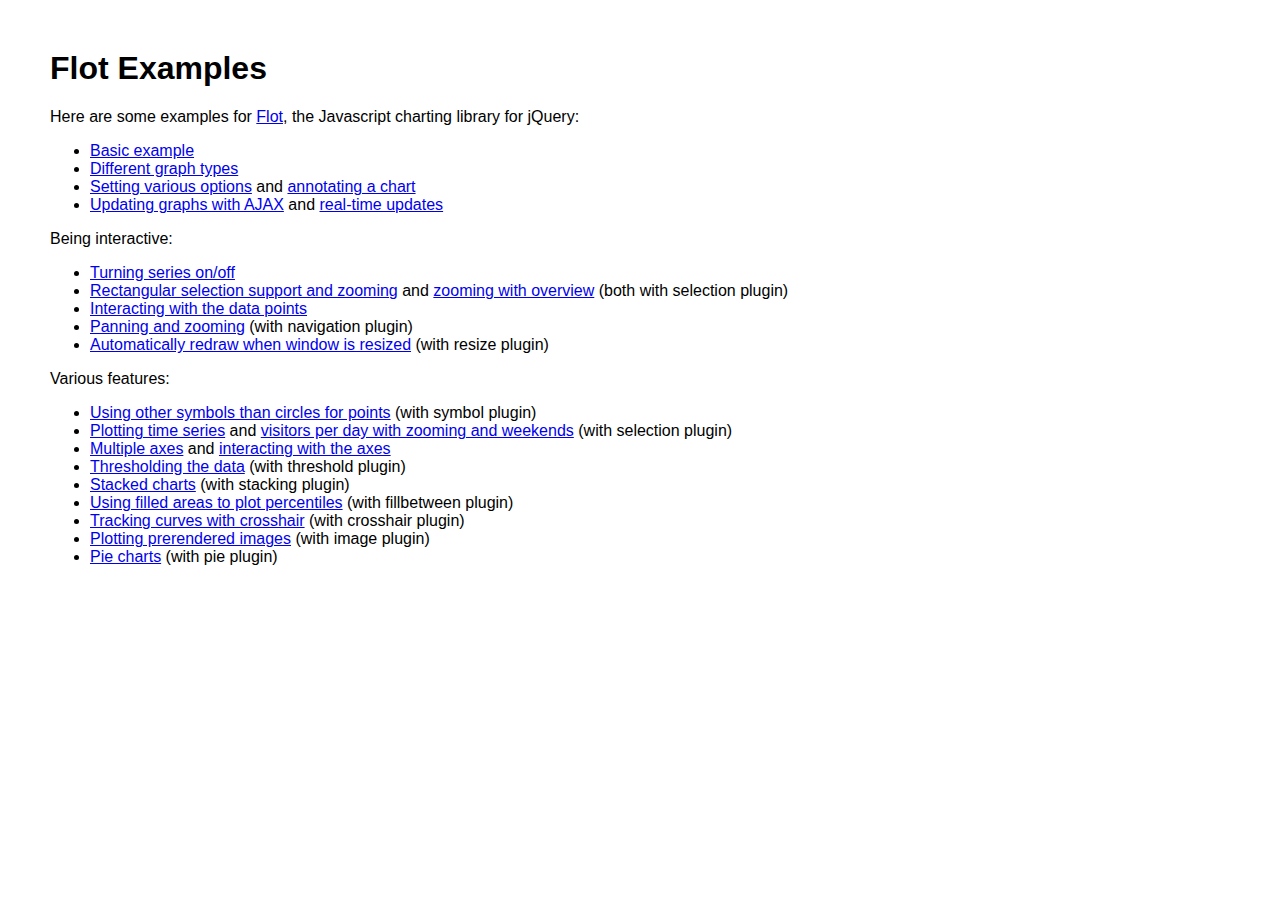
<file: src/main/webapp/resources/lib/flot/examples/index.html>
<!DOCTYPE HTML PUBLIC "-//W3C//DTD HTML 4.01 Transitional//EN" "http://www.w3.org/TR/html4/loose.dtd">
<html>
 <head>
    <meta http-equiv="Content-Type" content="text/html; charset=utf-8">
    <title>Flot Examples</title>
    <link href="layout.css" rel="stylesheet" type="text/css">
 </head>
 <body>
    <h1>Flot Examples</h1>

    <p>Here are some examples for <a href="http://code.google.com/p/flot/">Flot</a>, the Javascript charting library for jQuery:</p>

    <ul>
      <li><a href="basic.html">Basic example</a></li>
      <li><a href="graph-types.html">Different graph types</a></li>
      <li><a href="setting-options.html">Setting various options</a> and <a href="annotating.html">annotating a chart</a></li>
      <li><a href="ajax.html">Updating graphs with AJAX</a> and <a href="realtime.html">real-time updates</a></li>
    </ul>

    <p>Being interactive:</p>
    
    <ul>
      <li><a href="turning-series.html">Turning series on/off</a></li>
      <li><a href="selection.html">Rectangular selection support and zooming</a> and <a href="zooming.html">zooming with overview</a> (both with selection plugin)</li>
      <li><a href="interacting.html">Interacting with the data points</a></li>
      <li><a href="navigate.html">Panning and zooming</a> (with navigation plugin)</li>
      <li><a href="resize.html">Automatically redraw when window is resized</a> (with resize plugin)</li>
    </ul>

    <p>Various features:</p>
    
    <ul>
      <li><a href="symbols.html">Using other symbols than circles for points</a> (with symbol plugin)</li>
      <li><a href="time.html">Plotting time series</a> and <a href="visitors.html">visitors per day with zooming and weekends</a> (with selection plugin)</li>
      <li><a href="multiple-axes.html">Multiple axes</a> and <a href="interacting-axes.html">interacting with the axes</a></li>
      <li><a href="thresholding.html">Thresholding the data</a> (with threshold plugin)</li>
      <li><a href="stacking.html">Stacked charts</a> (with stacking plugin)</li>
      <li><a href="percentiles.html">Using filled areas to plot percentiles</a> (with fillbetween plugin)</li>
      <li><a href="tracking.html">Tracking curves with crosshair</a> (with crosshair plugin)</li>
      <li><a href="image.html">Plotting prerendered images</a> (with image plugin)</li>
      <li><a href="pie.html">Pie charts</a> (with pie plugin)</li>
    </ul>
 </body>
</html>
</file>
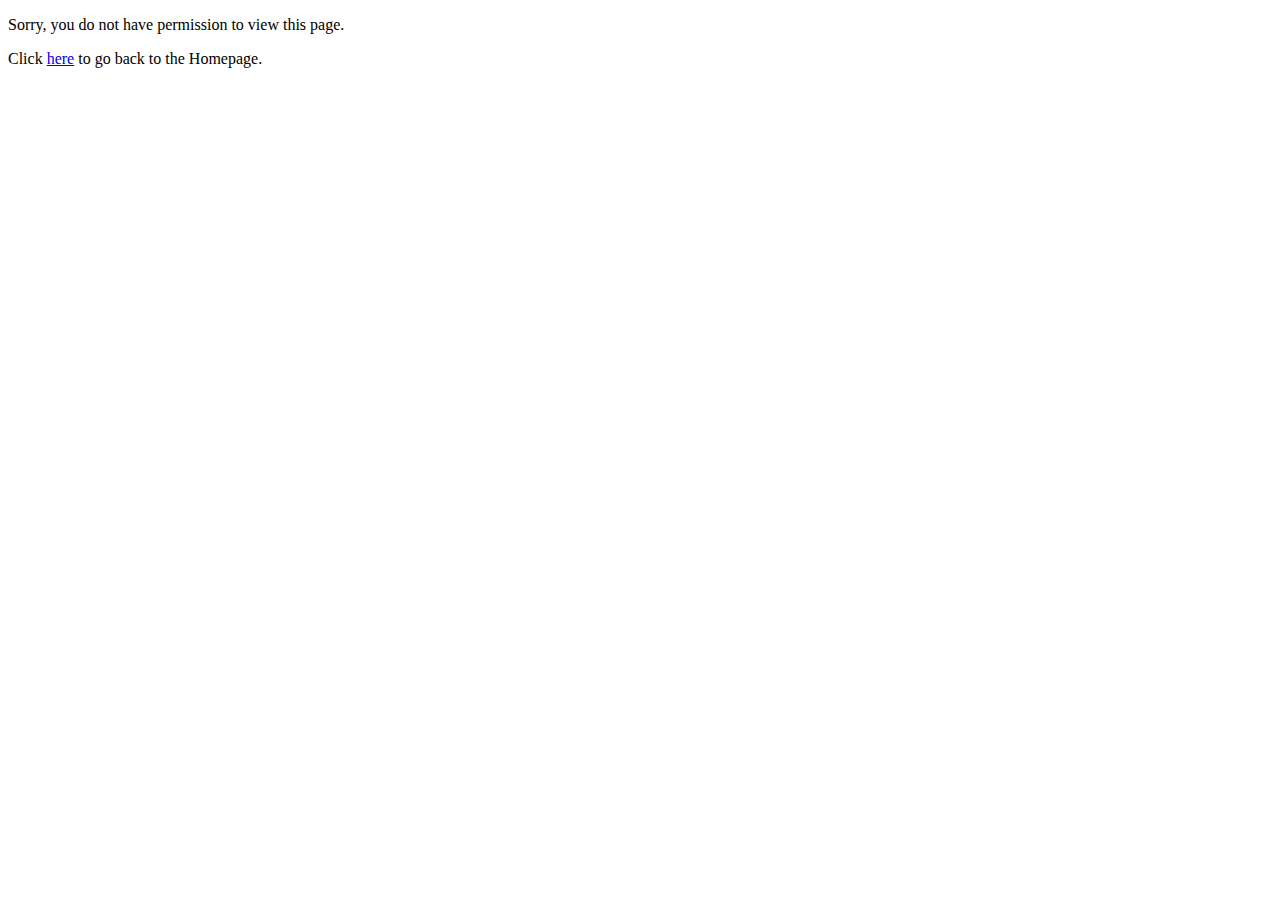
<file: src/main/webapp/WEB-INF/templates/accessDenied.html>
<!DOCTYPE html>
<html lang="en" xmlns:th="http://www.w3.org/1999/xhtml">
<head>
    <meta charset="UTF-8">
    <title>Login</title>
    <link rel="stylesheet" type="text/css" th:href="@{/resources/lib/bootstrap/css/bootstrap.css}">
    <link rel="stylesheet" th:href="@{/resources/lib/font-awesome/css/font-awesome.css}">
    <link rel="stylesheet" type="text/css" th:href="@{/resources/css/theme.css}">
    <link rel="stylesheet" type="text/css" th:href="@{/resources/css/premium.css}">

    <script th:src="@{/resources/lib/jquery-1.11.1.min.js}" type="text/javascript"></script>
</head>
<body>


<div th:fragment="content" class="container">

    <div class="col-md-6 col-md-offset-3">
        <div class="alert alert-danger accessdenied" role="alert">
            <p>Sorry, you do not have permission to view this page.</p>
            <p>Click <a href="/" class="alert-link"/>here</a> to go back to the Homepage.</p>
        </div>
    </div>
</div>

</body>
</html>
</file>
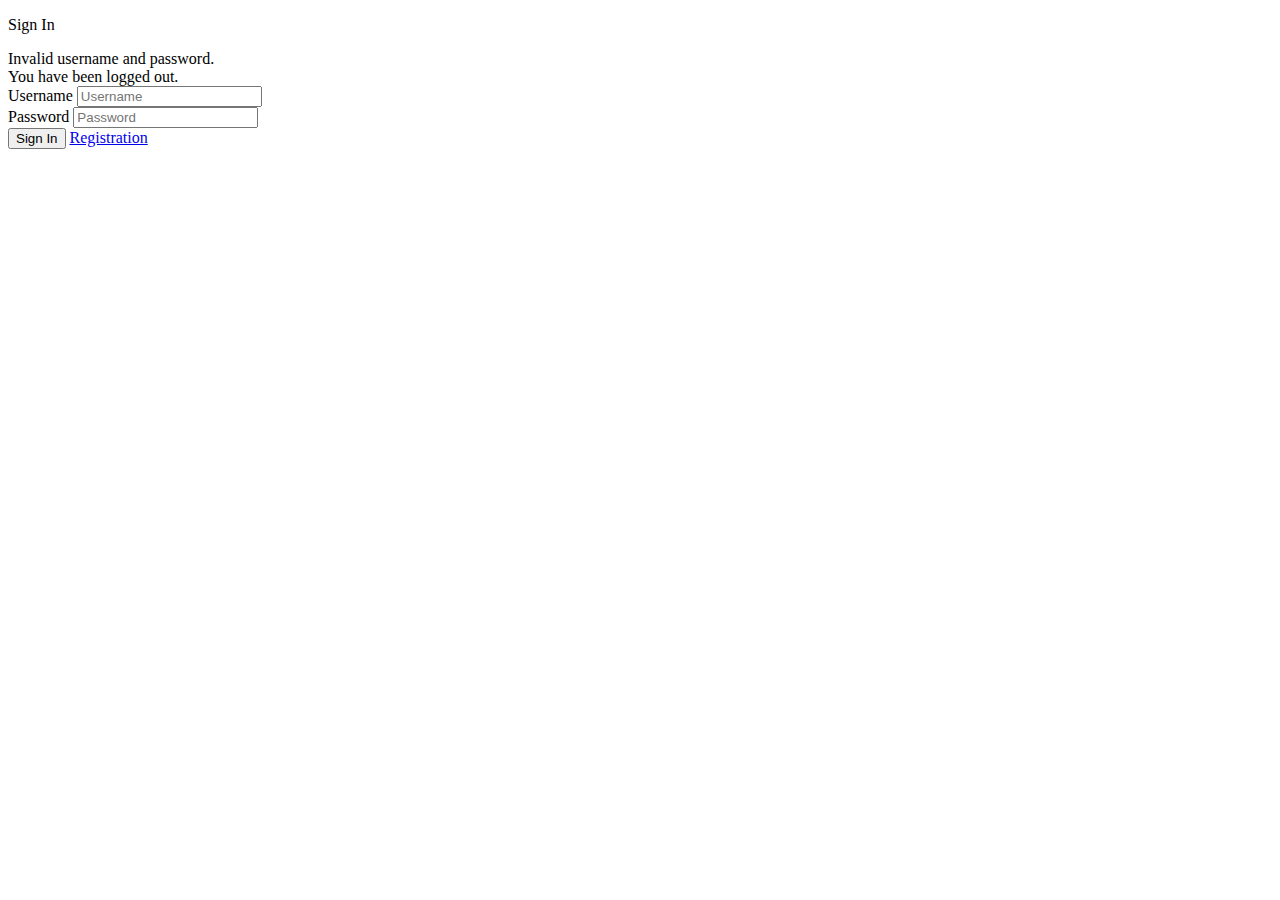
<file: src/main/webapp/WEB-INF/templates/login.html>
<!DOCTYPE html>
<html lang="en" xmlns:th="http://www.w3.org/1999/xhtml" xmlns:sec="http://www.thymeleaf.org/thymeleaf-extras-springsecurity3">
<head>
    <meta charset="UTF-8">
    <title>Login</title>

    <link rel="stylesheet" type="text/css" th:href="@{/resources/lib/bootstrap/css/bootstrap.css}">
    <link rel="stylesheet" th:href="@{/resources/lib/font-awesome/css/font-awesome.css}">
    <link rel="stylesheet" type="text/css" th:href="@{/resources/css/theme.css}">
    <link rel="stylesheet" type="text/css" th:href="@{/resources/css/premium.css}">

    <script th:src="@{/resources/lib/jquery-1.11.1.min.js}" type="text/javascript"></script>
</head>
<body class="theme-blue">

<div th:replace="header :: navbar"></div>

<div class="dialog">
    <div class="panel panel-default">
        <p class="panel-heading no-collapse">Sign In</p>
        <div class="panel-body">
            <form name="f" th:action="@{/login}" method="post">
                <div th:if="${param.error}" class="alert alert-error">
                    Invalid username and password.
                </div>
                <div th:if="${param.logout}" class="alert alert-success">
                    You have been logged out.
                </div>
                <div class="form-group">
                    <label for="username">Username</label>
                    <input type="text" name="username" class="form-control" id="username" placeholder="Username">
                </div>

                <div class="form-group">
                    <label for="password">Password</label>
                    <input type="password" class="form-control" id="password" name="password" placeholder="Password"/>
                </div>
                <button type="submit" class="btn btn-primary pull-right">Sign In</button>
                <a th:href="@{/registr}" class="remember-me" href="reset-password.html">Registration</a>
                <div class="clearfix"></div>
            </form>
        </div>
    </div>
</div>

<script th:src="@{/resources/lib/bootstrap/js/bootstrap.js}"></script>


</body>
</html>
</file>
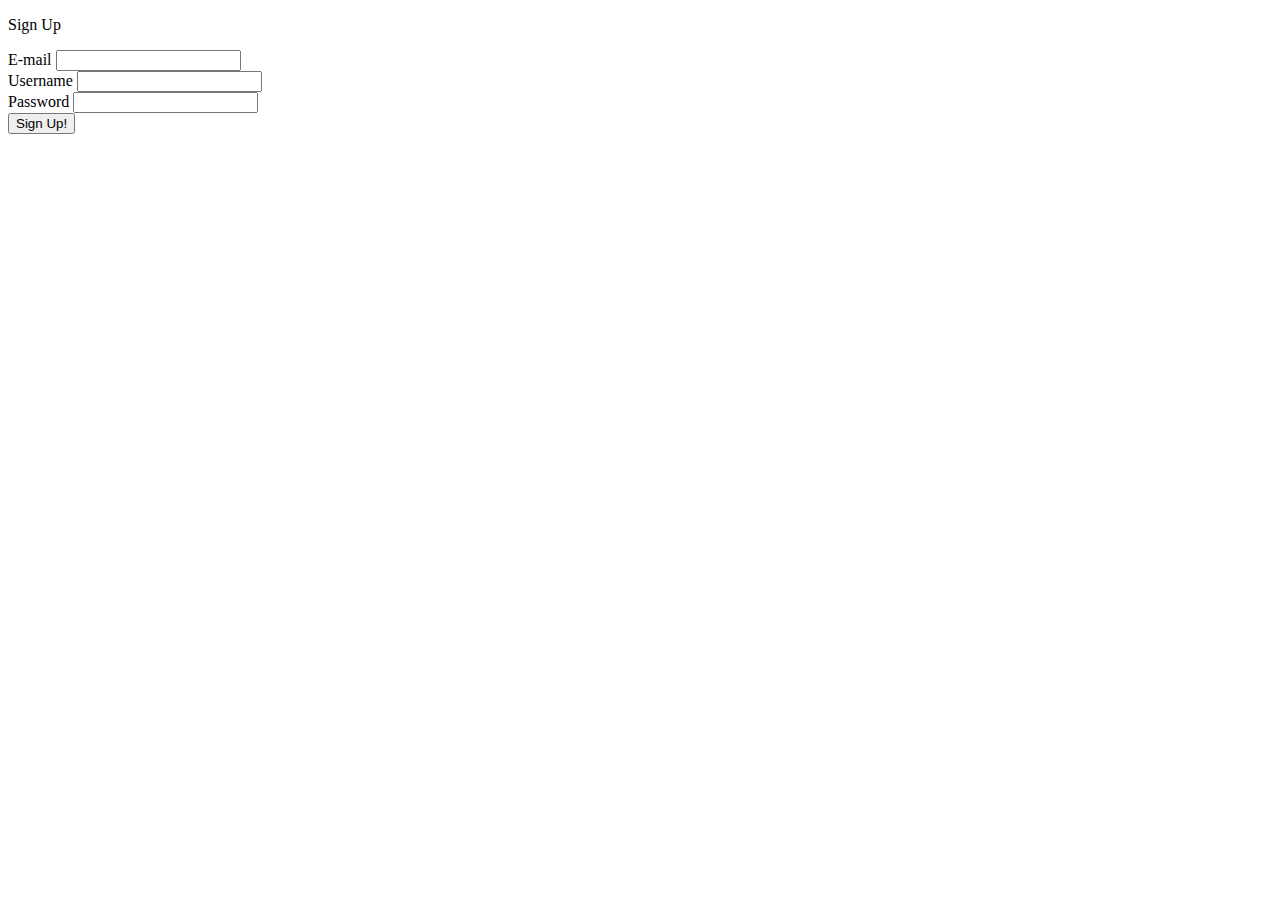
<file: src/main/webapp/WEB-INF/templates/registr.html>
<!DOCTYPE html>
<html lang="en" xmlns:th="http://www.w3.org/1999/xhtml">
<head>
    <meta charset="UTF-8"/>
    <title>Title</title>
    <link rel="stylesheet" type="text/css" th:href="@{/resources/lib/bootstrap/css/bootstrap.css}">
    <link rel="stylesheet" th:href="@{/resources/lib/font-awesome/css/font-awesome.css}">
    <link rel="stylesheet" type="text/css" th:href="@{/resources/css/theme.css}">
    <link rel="stylesheet" type="text/css" th:href="@{/resources/css/premium.css}">

    <script th:src="@{/resources/lib/jquery-1.11.1.min.js}" type="text/javascript"></script>
</head>
<body class="theme-blue">

<div th:replace="header :: navbar"></div>

    <div class="dialog">
        <div class="panel panel-default">
            <p class="panel-heading no-collapse">Sign Up</p>
            <div class="panel-body">
                <form th:action="@{/registr/submit}" method="post" th:object="${user}">
                    <div th:class="${#fields.hasErrors('email')}? 'has-error' : 'form-group'">
                        <label for="email">E-mail</label>
                        <input type="email" id="email" class="form-control" th:field="*{email}"/>
                        <span th:if="${#fields.hasErrors('email')}" th:errors="*{email}" class="help-block"></span>
                    </div>

                    <div th:class="${#fields.hasErrors('username')}? 'has-error' : 'form-group'">
                        <label for="username">Username</label>
                        <input type="text" id="username" class="form-control" th:field="*{username}"/>
                        <span th:if="${#fields.hasErrors('username')}" th:errors="*{username}" class="help-block"></span>
                    </div>

                    <div th:class="${#fields.hasErrors('password')}? 'has-error' : 'form-group'">
                        <label th:for="password">Password</label>
                        <input type="password" class="form-control" th:field="*{password}"/>
                        <span th:if="${#fields.hasErrors('password')}" th:errors="*{password}" class="help-block"></span>
                    </div>
                    <div class="form-group">
                        <button type="submit" class="btn btn-primary pull-right">Sign Up!</button>
                    </div>
                    <div class="clearfix"></div>
                </form>
            </div>
        </div>
    </div>

    <script th:src="@{/resources/lib/bootstrap/js/bootstrap.js}"></script>
</body>
</html>
</file>
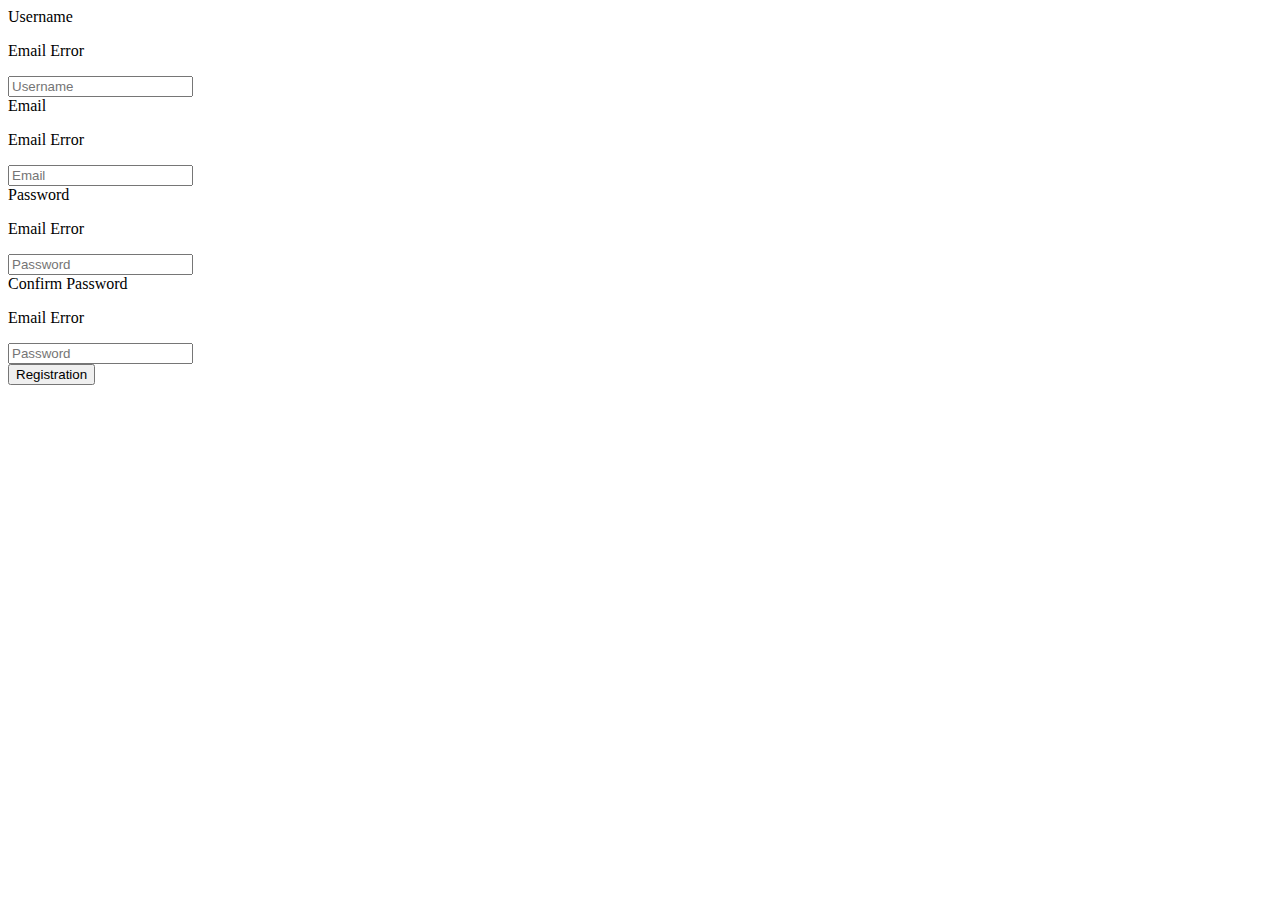
<file: src/main/webapp/WEB-INF/templates/registration.html>
<!DOCTYPE html>
<html lang="en" xmlns:th="http://www.w3.org/1999/xhtml">
<head>
    <meta charset="UTF-8">
    <title>Login</title>
    <link rel="stylesheet" th:href="@{/resources/css/bootstrap.min.css}">
    <link rel="stylesheet" th:href="@{/resources/css/style.css}">


</head>
<body>

<div th:fragment="content" class="container">

    <div class="col-md-4 col-md-offset-4">
        <form th:action="@{/create_user}" th:object="${user}" method="post" enctype="utf8" class="form-signin">


            <div class="form-group">
                <label for="userName">Username</label>
                <div class="alert alert-danger in-line" role="alert"  th:if="${#fields.hasErrors('userName')}">
                    <p class="has-error" th:errors="*{userName}">Email Error</p>
                </div>
                <input id="userName"  class="form-control" placeholder="Username" th:field="*{userName}"/>
            </div>

            <div class="form-group">
                <label for="email">Email</label>
                <div class="alert alert-danger in-line" role="alert"  th:if="${#fields.hasErrors('email')}">
                    <p class="has-error" th:errors="*{email}">Email Error</p>
                </div>
                <input id="email"  class="form-control" placeholder="Email" th:field="*{email}"/>
            </div>

            <div class="form-group">
                <label for="password">Password</label>
                <div class="alert alert-danger in-line" role="alert"  th:if="${#fields.hasErrors('password')}">
                    <p class="has-error" th:errors="*{password}">Email Error</p>
                </div>
                <input type="password" class="form-control" id="password" name="password" placeholder="Password" th:field="*{password}"/>
            </div>
            <div class="form-group">
                <label for="Cpassword">Confirm Password</label>
                <div class="alert alert-danger in-line" role="alert"  th:if="${#fields.hasErrors('confirmPassword')}">
                    <p class="has-error" th:errors="*{confirmPassword}">Email Error</p>
                </div>
                <input type="password" class="form-control" id="Cpassword" name="password" placeholder="Password" th:field="*{confirmPassword}"/>
            </div>
            <div class="form-actions">
                <button type="submit" class="btn btn-primary pull-right">Registration</button>
            </div>
        </form>
    </div>

</div>


</body>
</html>
</file>
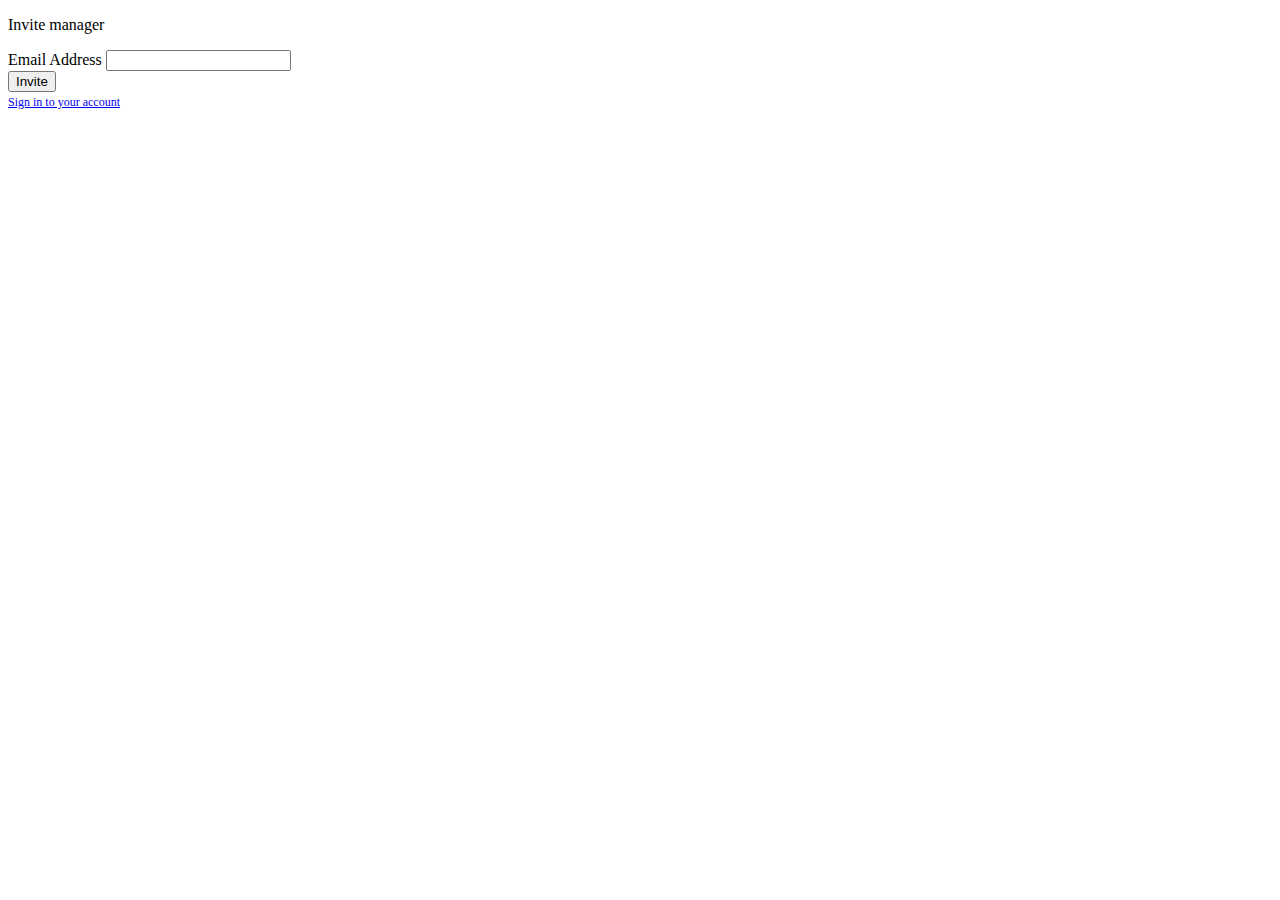
<file: src/main/webapp/WEB-INF/templates/admin/inviteManager.html>
<!DOCTYPE html>
<html lang="en" xmlns:th="http://www.w3.org/1999/xhtml"
      xmlns:sec="http://www.thymeleaf.org/thymeleaf-extras-springsecurity3">
<head>
    <meta charset="UTF-8">
    <title>Title</title>

    <link rel="stylesheet" type="text/css" th:href="@{/resources/lib/bootstrap/css/bootstrap.css}">
    <link rel="stylesheet" th:href="@{/resources/lib/font-awesome/css/font-awesome.css}">

    <script th:src="@{/resources/lib/jquery-1.11.1.min.js}" type="text/javascript"></script>


    <link rel="stylesheet" type="text/css" th:href="@{/resources/css/theme.css}">
    <link rel="stylesheet" type="text/css" th:href="@{/resources/css/premium.css}">
</head>
<body>
<div class=" theme-blue">

    <div th:replace="header :: navbar"></div>

    <div class="dialog">
        <div class="panel panel-default">
            <p class="panel-heading no-collapse">Invite manager</p>
            <div class="panel-body">
                <form th:action="@{/admin/invitemanager/submit}" th:object="${user}" th:method="post">
                    <div th:class="${#fields.hasErrors('email')}? 'has-error' : 'form-group'">
                        <label>Email Address</label>
                        <input type="email" th:field="*{email}" class="form-controlspan12 form-control">
                        <span th:errors="*{email}" class="help-block"></span>
                    </div>
                    <button type="submit" class="btn btn-primary pull-right">Invite</button>
                    <div class="clearfix"></div>
                </form>
            </div>
        </div>
        <a href="sign-in.html" style="font-size: .75em; margin-top: .25em;">Sign in to your account</a>
    </div>

    <script th:src="@{/resources/lib/bootstrap/js/bootstrap.js}"></script>

</div>
</body>
</html>
</file>
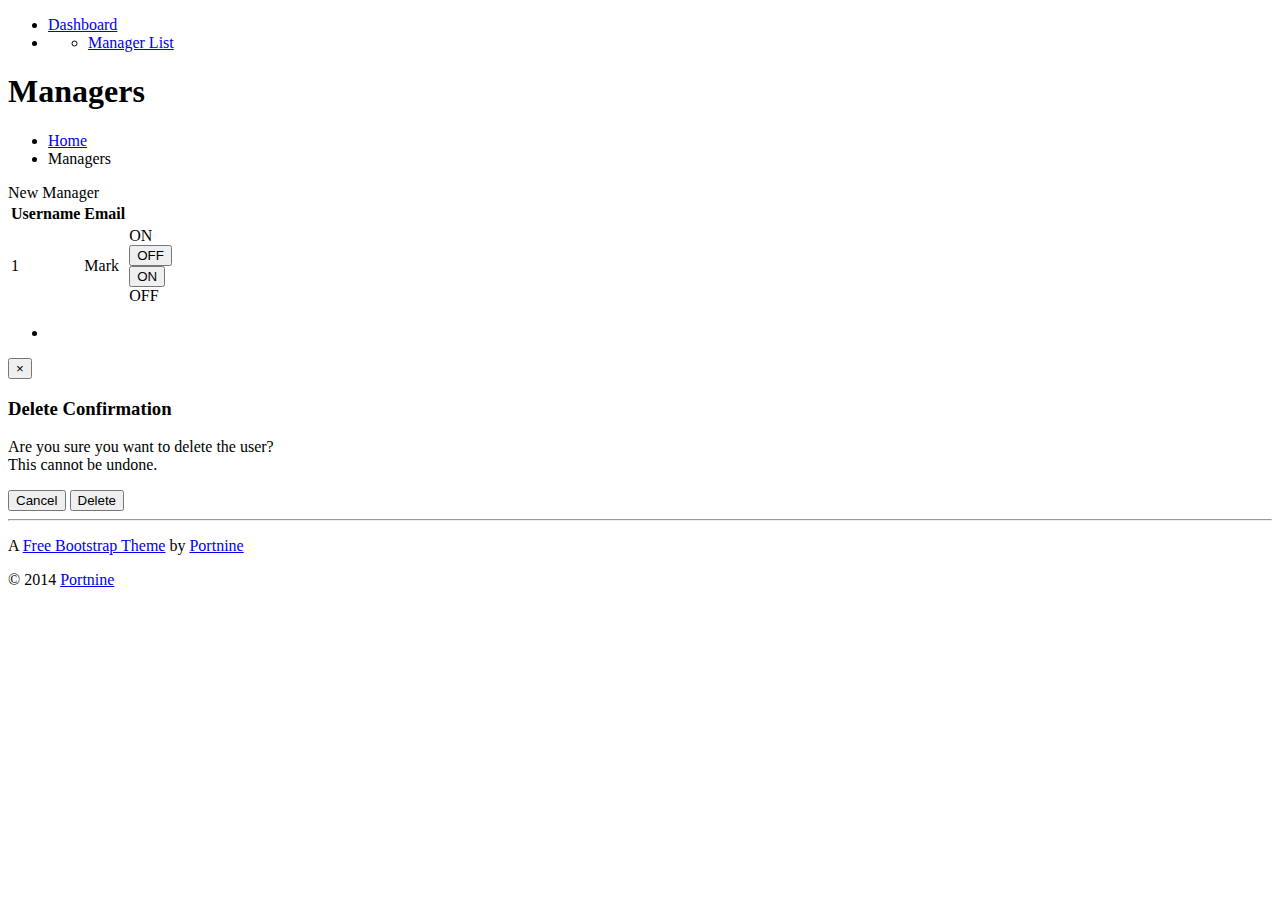
<file: src/main/webapp/WEB-INF/templates/admin/managersList.html>
<!DOCTYPE html>
<html lang="en" xmlns:th="http://www.w3.org/1999/xhtml"
      xmlns:sec="http://www.thymeleaf.org/thymeleaf-extras-springsecurity3">
<head>
    <meta charset="UTF-8">
    <title>Title</title>

    <link rel="stylesheet" type="text/css" th:href="@{/resources/lib/bootstrap/css/bootstrap.css}">
    <link rel="stylesheet" th:href="@{/resources/lib/font-awesome/css/font-awesome.css}">

    <script th:src="@{/resources/lib/jquery-1.11.1.min.js}" type="text/javascript"></script>


    <link rel="stylesheet" type="text/css" th:href="@{/resources/css/theme.css}">
    <link rel="stylesheet" type="text/css" th:href="@{/resources/css/premium.css}">

</head>
<body class="theme-blue">

<div th:replace="header :: navbar"></div>

<div class="container">
    <div class="sidebar-nav">
        <ul>
            <li><a href="#" data-target=".dashboard-menu" class="nav-header" data-toggle="collapse"><i
                    class="fa fa-fw fa-dashboard"></i> Dashboard<i class="fa fa-collapse"></i></a></li>
            <li>
                <ul class="dashboard-menu nav nav-list collapse in">
                    <li class="active"><a href="users.html"><span class="fa fa-caret-right"></span> Manager List</a>
                    </li>
                </ul>
            </li>
        </ul>
    </div>


    <div class="content">
        <div class="header">

            <h1 class="page-title">Managers</h1>
            <ul class="breadcrumb">
                <li><a href="index.html">Home</a></li>
                <li class="active">Managers</li>
            </ul>

            <div th:if="${message}" class="alert alert-success" role="alert" th:text="${message}"></div>

        </div>
        <div class="main-content">

            <div class="btn-toolbar list-toolbar">
                <a th:href="@{/admin/invitemanager}" class="btn btn-primary"><i class="fa fa-plus"></i> New Manager</a>
            </div>
            <table class="table">
                <thead>
                <tr>
                    <th>Username</th>
                    <th>Email</th>
                    <th style="width: 3.5em;"></th>
                </tr>
                </thead>
                <tbody>
                <tr th:each="manager : ${managers}">
                    <td th:text="${manager.username}">1</td>
                    <td th:text="${manager.email}">Mark</td>
                    <td class="control-manager">
                        <form th:action="@{/admin/manager/setstatus}" method="post">
                            <input type="hidden" name="id" th:value="${manager.id}">
                            <input type="hidden" name="status" th:value="${manager.status.equals(UserStatus.INACTIVE)? 'ACTIVE':'INACTIVE'}">
                            <input type="hidden" name="page" th:value="${page}">
                            <div th:if="${manager.status.equals(UserStatus.ACTIVE)}" class="btn-group btn-toggle">
                                <a class="btn btn-xs btn-primary active">ON</a>
                                <button type="submit" class="btn btn-xs  btn-default">OFF</button>
                            </div>
                            <div th:if="${manager.status.equals(UserStatus.INACTIVE)}" class="btn-group btn-toggle">
                                <button type="submit" class="btn btn-xs btn-default">ON</button>
                                <a class="btn btn-xs btn-primary active">OFF</a>
                            </div>
                        </form>
                    </td>
                </tr>

                </tbody>
            </table>

            <ul th:if="${countPages > 1}" class="pagination">
                <li th:each="p:${#numbers.sequence(1,countPages)}" th:class="${p==page? 'active':''}">
                    <a th:href="@{/admin/managers(page=${p})}" th:text="${p}"></a>
                </li>
            </ul>

            <div class="modal small fade" id="myModal" tabindex="-1" role="dialog" aria-labelledby="myModalLabel"
                 aria-hidden="true">
                <div class="modal-dialog">
                    <div class="modal-content">
                        <div class="modal-header">
                            <button type="button" class="close" data-dismiss="modal" aria-hidden="true">×</button>
                            <h3 id="myModalLabel">Delete Confirmation</h3>
                        </div>
                        <div class="modal-body">
                            <p class="error-text"><i class="fa fa-warning modal-icon"></i>Are you sure you want to
                                delete the user?<br>This cannot be undone.</p>
                        </div>
                        <div class="modal-footer">
                            <button class="btn btn-default" data-dismiss="modal" aria-hidden="true">Cancel</button>
                            <button class="btn btn-danger" data-dismiss="modal">Delete</button>
                        </div>
                    </div>
                </div>
            </div>


            <footer>
                <hr>

                <!-- Purchase a site license to remove this link from the footer: http://www.portnine.com/bootstrap-themes -->
                <p class="pull-right">A <a href="http://www.portnine.com/bootstrap-themes" target="_blank">Free
                    Bootstrap Theme</a> by <a href="http://www.portnine.com" target="_blank">Portnine</a></p>
                <p>© 2014 <a href="http://www.portnine.com" target="_blank">Portnine</a></p>
            </footer>
        </div>
    </div>

</div>


<script th:src="@{/resources/lib/bootstrap/js/bootstrap.js}"></script>

</body>
</html>
</file>
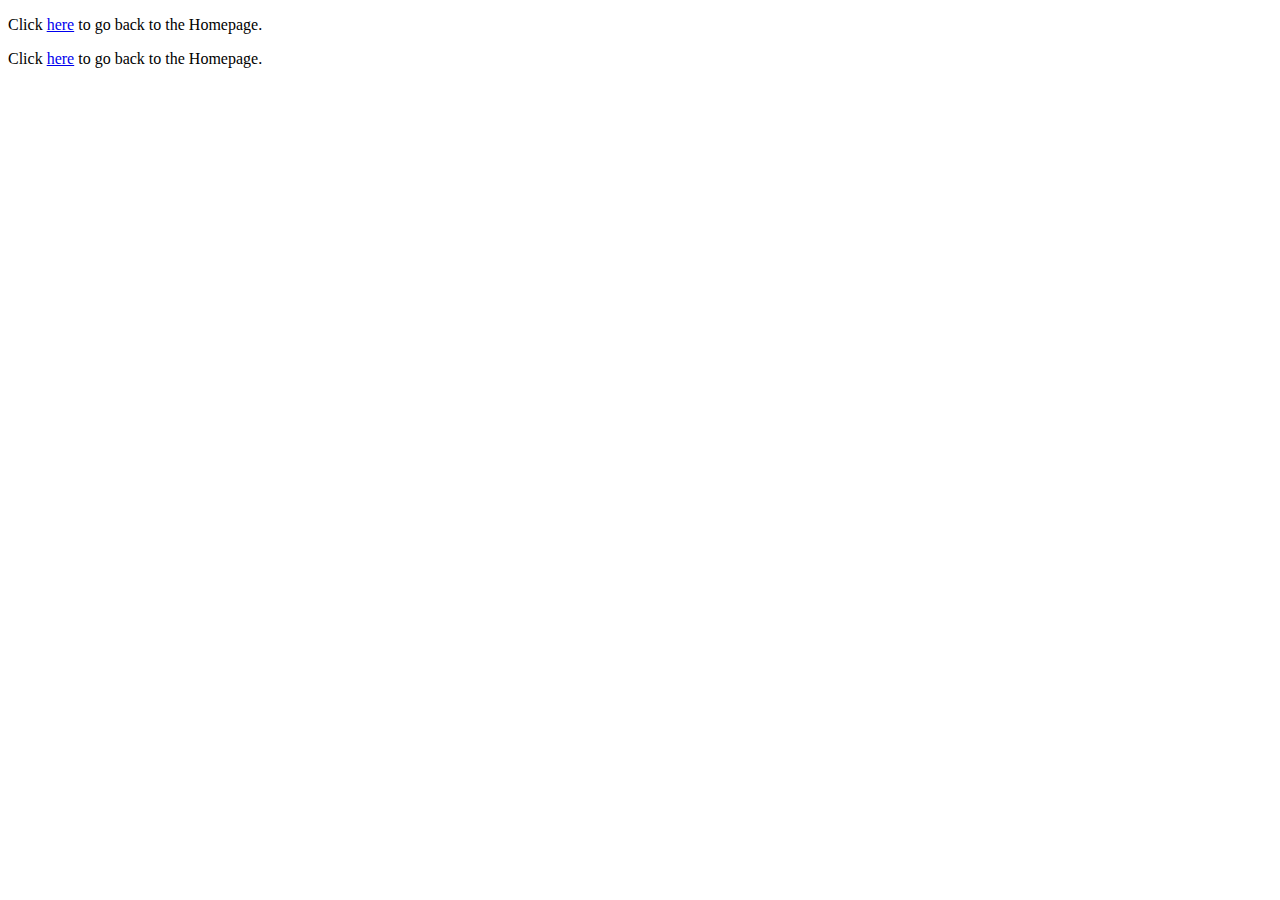
<file: src/main/webapp/WEB-INF/templates/manager/confirmResult.html>
<!DOCTYPE html>
<html lang="en" xmlns:th="http://www.w3.org/1999/xhtml">
<head>
    <meta charset="UTF-8">
    <title>Confirm result</title>
    <link rel="stylesheet" type="text/css" th:href="@{/resources/lib/bootstrap/css/bootstrap.css}">
    <link rel="stylesheet" th:href="@{/resources/lib/font-awesome/css/font-awesome.css}">

    <script th:src="@{/resources/lib/jquery-1.11.1.min.js}" type="text/javascript"></script>

    <link rel="stylesheet" type="text/css" th:href="@{/resources/css/theme.css}">
    <link rel="stylesheet" type="text/css" th:href="@{/resources/css/premium.css}">
</head>
<body class=" theme-blue">

<div th:replace="header :: navbar"></div>

<div class="container">
    <div class="row">
        <div class="col-md-6 col-md-offset-3">
            <div th:if="${seccess}" class="alert alert-success" role="alert">
                <p th:text="${seccess}" ></p>
                <p>Click <a href="/" class="alert-link"/>here</a> to go back to the Homepage.</p>
            </div>
            <div th:if="${errmsg}" class="alert alert-danger" role="alert">
                <p  th:text="${errmsg}"></p>
                <p>Click <a href="/" class="alert-link"/>here</a> to go back to the Homepage.</p>
            </div>
        </div>
    </div>
</div>


<script th:src="@{/resources/lib/bootstrap/js/bootstrap.js}"></script>

</body>
</html>
</file>
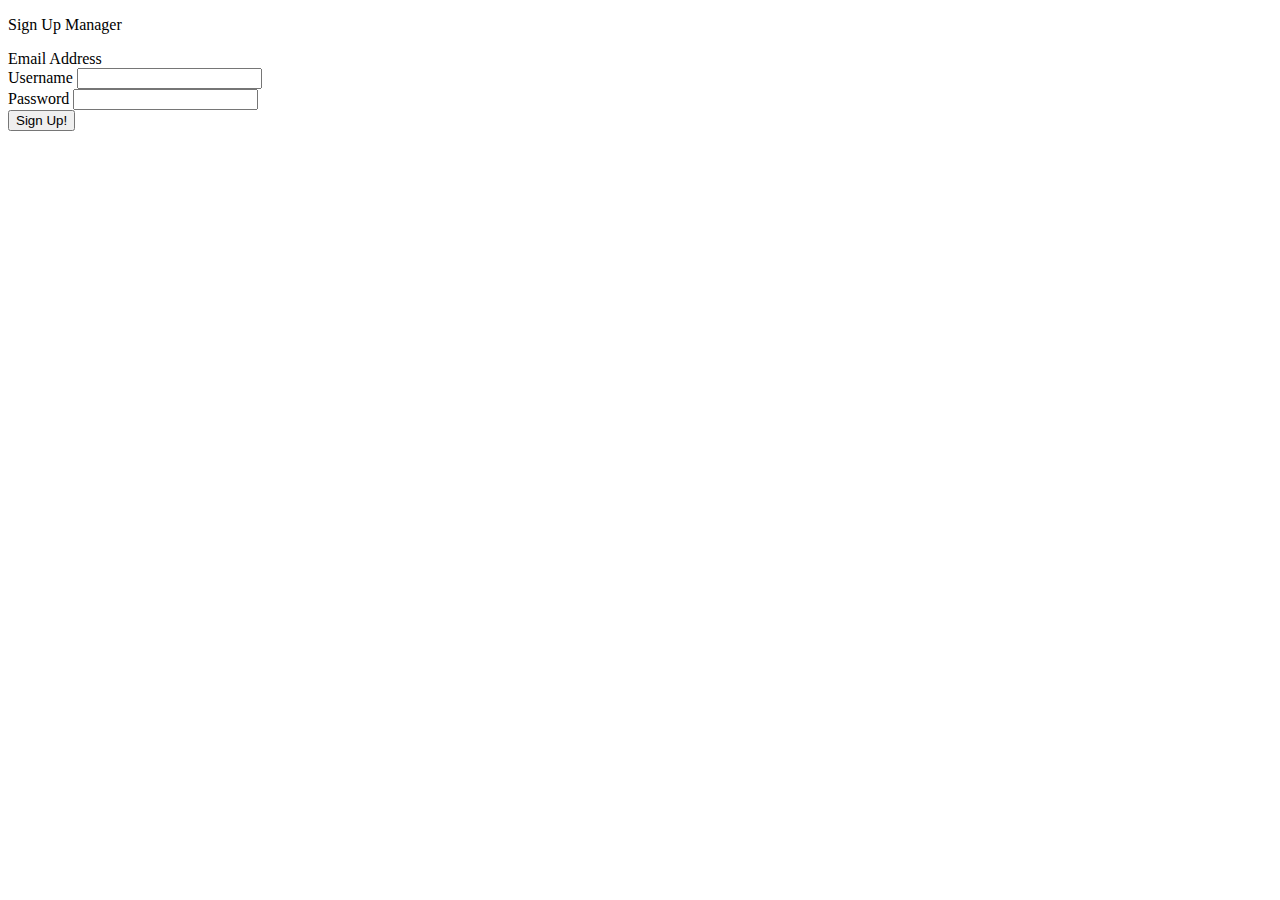
<file: src/main/webapp/WEB-INF/templates/manager/registrManager.html>
<!DOCTYPE html>
<html lang="en" xmlns:th="http://www.w3.org/1999/xhtml">
<head>
    <meta charset="UTF-8">
    <title>Registr manager</title>
    <link rel="stylesheet" type="text/css" th:href="@{/resources/lib/bootstrap/css/bootstrap.css}">
    <link rel="stylesheet" th:href="@{/resources/lib/font-awesome/css/font-awesome.css}">

    <script th:src="@{/resources/lib/jquery-1.11.1.min.js}" type="text/javascript"></script>

    <link rel="stylesheet" type="text/css" th:href="@{/resources/css/theme.css}">
    <link rel="stylesheet" type="text/css" th:href="@{/resources/css/premium.css}">
</head>
<body class="theme-blue">

<div th:replace="header :: navbar"></div>

<div class="dialog">
    <div class="panel panel-default">
        <p class="panel-heading no-collapse">Sign Up Manager</p>
        <div class="panel-body">
            <form th:action="@{/user/confirmmanager/submit}" method="POST" th:object="${user}">
                <input type="hidden" name="token" th:value="${veriftoken.token}">
                <input type="hidden" name="email" th:value="${veriftoken.email}">
                <div class="form-group">
                    <label>Email Address  <strong th:text="${veriftoken.email}"></strong></label>
                </div>
                <div th:class="${#fields.hasErrors('username')}? 'has-error' : 'form-group'">
                    <label>Username</label>
                    <input type="text" id="username" th:field="*{username}" class="form-control span12">
                    <span th:if="${#fields.hasErrors('username')}" th:errors="*{username}" class="help-block"></span>
                </div>
                <div th:class="${#fields.hasErrors('password')}? 'has-error' : 'form-group'">
                    <label>Password</label>
                    <input type="password" id="password" th:field="*{password}" class="form-control span12">
                    <span th:if="${#fields.hasErrors('password')}" th:errors="*{password}" class="help-block"></span>
                </div>
                <div class="form-group">
                    <button type="submit" class="btn btn-primary pull-right">Sign Up!</button>
                </div>
                <div class="clearfix"></div>
            </form>
        </div>
    </div>
</div>

<script th:src="@{/resources/lib/bootstrap/js/bootstrap.js}"></script>

</body>
</html>
</file>
<file: src/main/webapp/resources/lib/flot/examples/layout.css>
body {
  font-family: sans-serif;
  font-size: 16px;
  margin: 50px;
  max-width: 800px;
}
</file>
